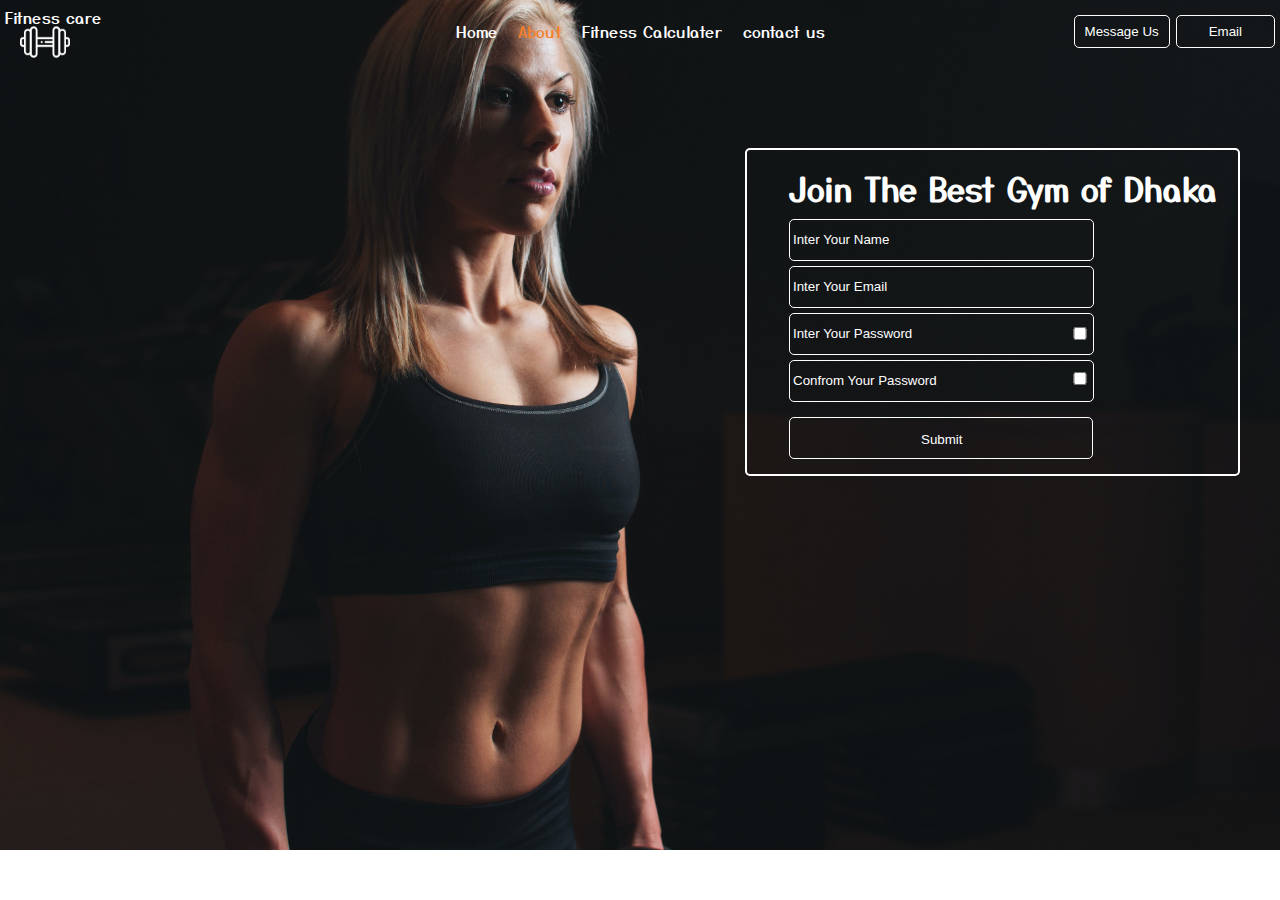
<file: index.html>
<!DOCTYPE html>
<html lang="en">
<head>
    <meta charset="UTF-8">
    <meta name="viewport" content="width=device-width, initial-scale=1.0">
    <title>Fitness:care</title>
    <link rel="stylesheet" href="css/style.css">
</head>
<body>
    <header class="header">
        <!-- left box for logo -->
        <div class="left">
            <img src="img/dumbbell.png" alt="">
            <span>Fitness care</span>
        </div>
        <!-- mid box for navbar -->
        <div class="mid">
            <ul class="navBar">
                <li>
                    <a href="">Home</a>
                    <a href="">About</a>
                    <a href="calculater.html">Fitness Calculater</a>
                    <a href="">contact us</a>
                </li>
            </ul>
        </div>
        <!-- right box for button -->
        <div class="right">
            <button class="btn">Message Us</button>
            <button class="btn btn2">Email</button>
        </div>

    </header>
    <div class="contener">
    <h1>Join The Best Gym of Dhaka</h1>
        <form action="noaction.php">

            <div class="fromGroup">
                <input type="text" placeholder="Inter Your Name">
                <input type="email" placeholder="Inter Your Email">
                <input class="allpass"  type="password" placeholder="Inter Your Password">  <input onclick="showPfanction()" type="checkbox" name="" id="password"> 
                <input class="allpass Cfpass"  type="password" placeholder="Confrom Your Password"> <input onclick="showCpfanction()" type="checkbox" name="" id="confrmpass">
            </div>

            <button class="btn">Submit</button>
        </form> 
    </div>
    <script src="js/index.js"></script>
</body>
</html>
</file>
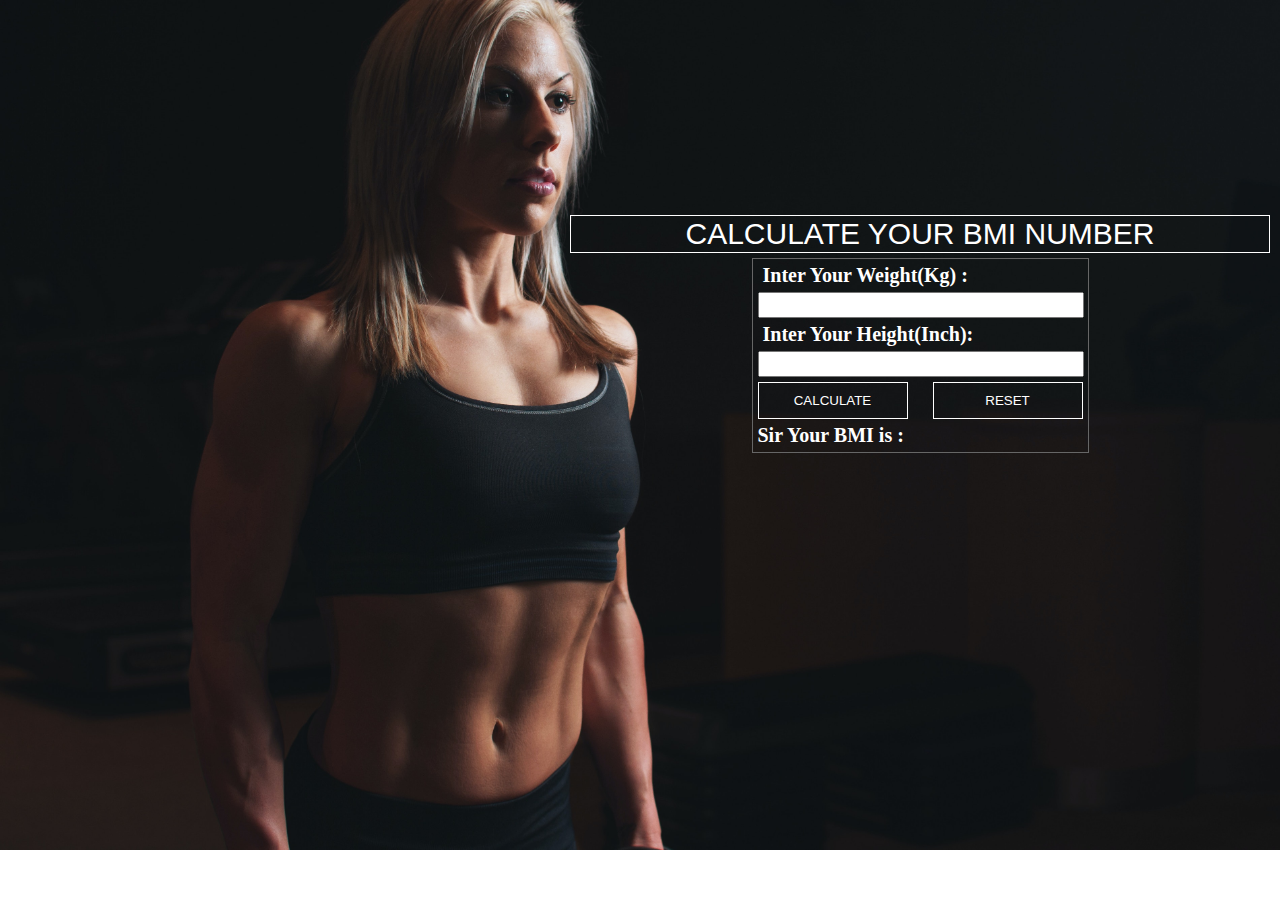
<file: calculater.html>
<!DOCTYPE html>
<html lang="en">

<head>
    <meta charset="UTF-8">
    <meta name="viewport" content="width=device-width, initial-scale=1.0">
    <title>BMI CALCULATER</title>
    <link rel="stylesheet" href="css/calculater.css">
</head>

<body>
    <section id="fullContant">
        <div class="sectionWrapper">
            <!-- h1 headding started -->
            <div id="haddingDiv">

                <h1 id="mainHeadding"> CALCULATE YOUR BMI NUMBER</h1>

            </div>
            <!-- h1 headding end -->

            <!-- main body is started -->
            <div id="mainContener">
                <div class="contener">
                    <div class="weightInputBox">

                        <h4 class="inp">Inter Your Weight(Kg) :</h4>
                        <input class="fInp" type="number" name="number">

                    </div>
                    <div class="heightInputBox">
                        <h4 class="inp">Inter Your Height(Inch):</h4>
                        <input class="lastInp" type="number" name="number">
                    </div>
                    <div class="allBtn">
                        <div class="fBtn ">

                            <button class="fBtn2">CALCULATE</button>

                        </div>
                        <div class="sBtn">
                            <button class="sBtn2">RESET</button>
                        </div>
                    </div>
                    <!-- main body is started -->

                    <!-- result div is started -->
                    <h4 id="resultSite">Sir Your BMI is : <span class="showResult"></span></h4>

                    <h4 id="resultSite"> <span class="showMesseass"></span></h4>
                    <!-- result div is started -->
                </div>
            </div>
        </div>
    </section>




    <script src="js/calculater.js"></script>

</body>

</html>
</file>
<file: css/style.css>
@import url('https://fonts.googleapis.com/css2?family=Yusei+Magic&display=swap');
*{margin: 0;padding:0;}
body{
    font-family: 'Yusei Magic', sans-serif;
    color:white;
    background-image: url(../img/pexels-scott-webb-136409.jpg);
    background-repeat: no-repeat;
    background-size: 100%;
}
.left{
    display: inline-block;
    transition: 1s;
    position: absolute;
    left:5px;
    top:5px;
}
.left img {
    width: 50px;
    padding: 0px 15px;
    filter: invert(100%);
    position: absolute;
    top: 12px;
}
span {
    display: contents;
    transition: 1s;
}
.left:hover span {
    color: #f57f2a;
}
.mid{
    width:35%;
    display:block;
    margin: 5px auto;

}
.mid ul{
    margin-top: 19px;
}
.mid li {
    list-style: none;
    text-align: center;
}
.mid li :nth-child(2){
    color: #f57f2a;
}
.mid a{
    color:white;
    text-decoration: none;
    padding: 0px 7px;
    transition: 1s;
    font-weight: 500;
}
.mid a:hover {
    color: #f57f2a;
}
.right{
    display: inline-block;
    position: absolute;
    right:5px;
    top:5px;
}
.btn {
    border: none;
    outline: none;
    padding: 8px 10px;
    margin-top: 10px;
    border: 1px solid white;
    border-radius: 5px;
    background-color: transparent;
    color:white;
    transition: 1s;
}
.btn2 {
    padding: 8px 32px;
}
.btn:hover{
    color:#f57f2a;
    border-color: #f57f2a;
}
.contener {
    margin-top: 100px;
    margin-left: 10px;
    width: 491px;
    background-color: transparent;
    color: white;
    border: 2px solid white;
    border-radius: 5px;
    position: absolute;
    right: 40px;
    padding-bottom: 15px;
    padding-top: 15px;
}
.fromGroup {
    display: table-caption;
    padding-left: 42px;
}
.contener h1 {
    padding-left: 42px;
    padding-bottom: 8px;
}
.fromGroup input{
    outline: none;
    width: 250px;
    padding: 12px 50px 13px 3px;
    margin-bottom: 5px;
    color:white;
    background-color: transparent;
    border: 1px solid white;
    border-radius: 5px;
}
.fromGroup input::placeholder{
    color:white;
}
.contener .btn {
    margin-left: 42px;
    padding: 14px 130px 11px 131px;
    text-align: center;
}
#password {
    position: absolute;
    right: 151px;
    top: 177px;
    background-color: transparent;
    border: 1px solid white;
    width: 14px;
}
#confrmpass {
    position: absolute;
    right: 151px;
    top: 222px;
    background-color: transparent;
    border: 1px solid white;
    width: 14px;
}
#confrmpass[type="checkbox"]{
    background-color: transparent;
}
</file>
<file: css/calculater.css>
* {
    margin: 0;
    padding: 0;
}
.sectionWrapper {
    position: absolute;
    right: 10px;
    top: 200px;
}
body{
    background-image: url(../img/pexels-scott-webb-136409.jpg);
    background-repeat: no-repeat;
    background-size: 100%;
}
/* h1 section desng is started */

#haddingDiv {
    width: 700px;
    margin: auto;
    padding-top: 15px;
}

#haddingDiv #mainHeadding {
    color: white;
    font: menu;
    text-align: center;
    background: transparent;
    padding: 1px;
    border: 1px solid white;
    font-size: 30px;
}

/* h1 section desng is started */

/* mainContener desing is here */

#mainContener {
    width: 330px;
    margin: auto;
    background-color: transparent;
    color: white;
    margin-top: 5px;
    text-align: justify;
    border: 1px solid #666;
    padding-left: 5px;
}

.contener .inp {
    margin: 5px;
    font-size: 20px;
}

input {
    width: 322px;
    height: 22px;
    outline: none;
}

.lastInp {
    margin-bottom: 5px;
}

.allBtn {
    overflow: hidden;
    display: block;
}

button {
    padding: 10px;
    width: 150px;
}

.fBtn2 {
    color: white;
    background-color: transparent;
    border: 1px solid white;
    outline: none;
}

.sBtn2 {
    color: white;
    background-color: transparent;
    border: 1px solid white;
    outline: none;
}

.sBtn {
    float: right;
    overflow: hidden;
    margin-right:5px;
}

.fBtn {
    float: left;
    display: block;
    overflow: hidden;
}
#resultSite{
    font-size: 20px;
    margin-top: 5px;
    margin-bottom: 5px;
}
/* mainContener desing is here */
</file>
